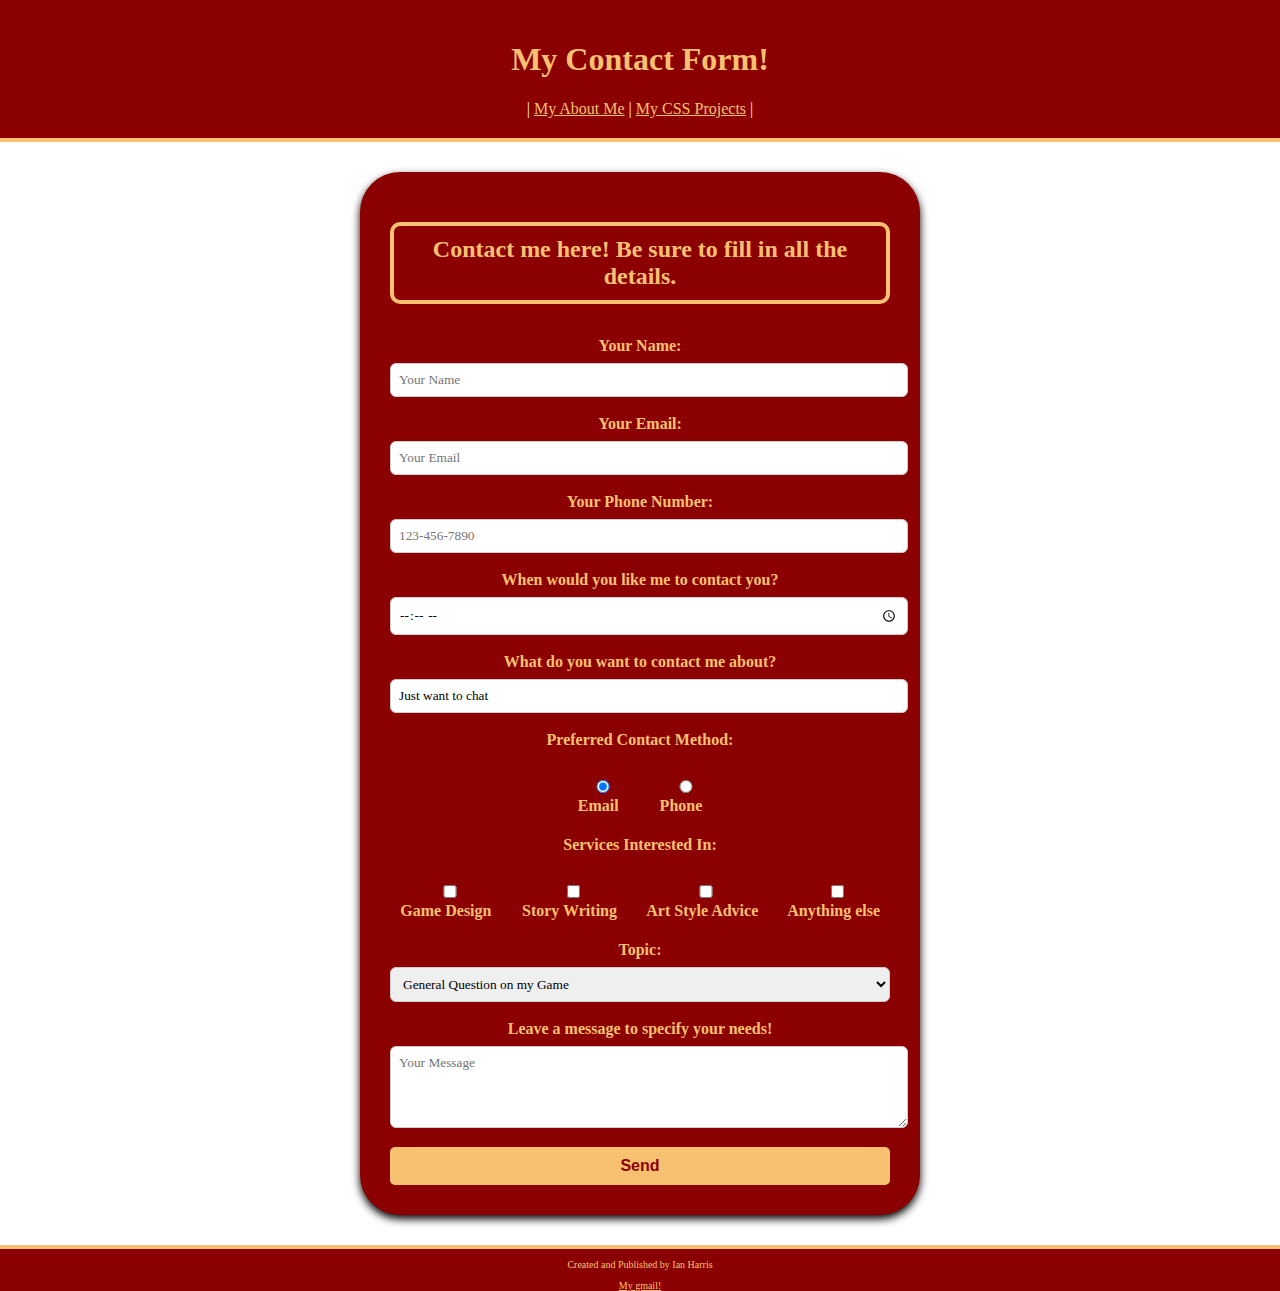
<file: index.html>
<!DOCTYPE html>
<html lang="en">

<head>
    <meta charset="UTF-8">
    <meta name="viewport" content="width=device-width, initial-scale=1.0">
    <title>Contact Form</title>
    <link rel="stylesheet" href="css/contact.css">
</head>

<body>

    <header>
        <h1 style="font-weight: bold; color: rgb(247, 193, 113);">My Contact Form!</h1>
        <nav>
        | <a href="../index.html" style="color: rgb(247, 193, 113);">My About Me</a> |           
           <a href="../cssProjects/index.html" style="color: rgb(247, 193, 113);">My CSS Projects</a> |
        </nav>
    </header>

    <main>
            <form class="contact-form" id="contactForm">
                <h2>Contact me here! Be sure to fill in all the details.</h2>

                <!-- Inputs for my needed details -->
                    <label for="name">Your Name:</label>
                    <input type="text" id="name" placeholder="Your Name" required>

                    <label for="email">Your Email:</label>
                    <input type="email" id="email" placeholder="Your Email" required>

                    <label for="phone">Your Phone Number:</label>
                    <input type="tel" id="phone" placeholder="123-456-7890">

                    <label for="time">When would you like me to contact you?</label>
                    <input type="time" id="time">

                    <label for="reason">What do you want to contact me about?</label>
                    <input type="text" id="reason" value="Just want to chat">
            
                <!-- Buttons to tell me which type of contact you want me to do -->
                    <label>Preferred Contact Method:</label>

                    <div class="inline-options">
                        <label><input type="radio" name="contactMethod" value="Email" checked> Email</label>

                        <label><input type="radio" name="contactMethod" value="Phone"> Phone</label>
                    </div>
                
                <!-- Boxes to check off the wanted services -->
                    <label>Services Interested In:</label>

                    <div class="inline-options">
                        <label><input type="checkbox" name="service" value="Game Design"> Game Design</label>

                        <label><input type="checkbox" name="service" value="Story Writing"> Story Writing</label>

                        <label><input type="checkbox" name="service" value="Art Style Advice"> Art Style Advice</label>

                        <label><input type="checkbox" name="service" value="Other"> Anything else</label>
                    </div>
                
                <!-- The specific topic you want me to cover in those services-->
                    <label for="topic">Topic:</label>

                    <select id="topic">
                        <option value="General Question">General Question on my Game</option>

                        <option value="Game Code help">Help me with my Code</option>
                        
                        <option value="Advice">Advise Me</option>
                    </select>
                
                <!-- Text needed to even more specify the contacters needs -->
                    <label for="message">Leave a message to specify your needs!</label>
                        <textarea id="message" rows="4" placeholder="Your Message" required></textarea>
            
                <!-- Just a button to submit the form -->
                    <button type="submit">Send</button>
            </form>

            <!-- Table container -->
                <div id="resultContainer" style="display:none;">
                    <h2>All Information Submitted!</h2>
                        <table id="resultTable" border="1">
                            <thead>
                                <tr>
                                    <th>Category</th>
                                    <th>Answer</th>
                                    <!-- JS will add remaining rows -->
                                </tr>
                            </thead>
                            <tbody></tbody>
                        </table>
                </div>

    </main>

    <footer>
        <p>Created and Published by Ian Harris</p>
        <a href="mailto:hian87788@gmail.com" style="color: rgb(247, 193, 113);">My gmail!</a>
    </footer>

    <script src="scripts/form.js"></script>
    </body>
</html>
</file>
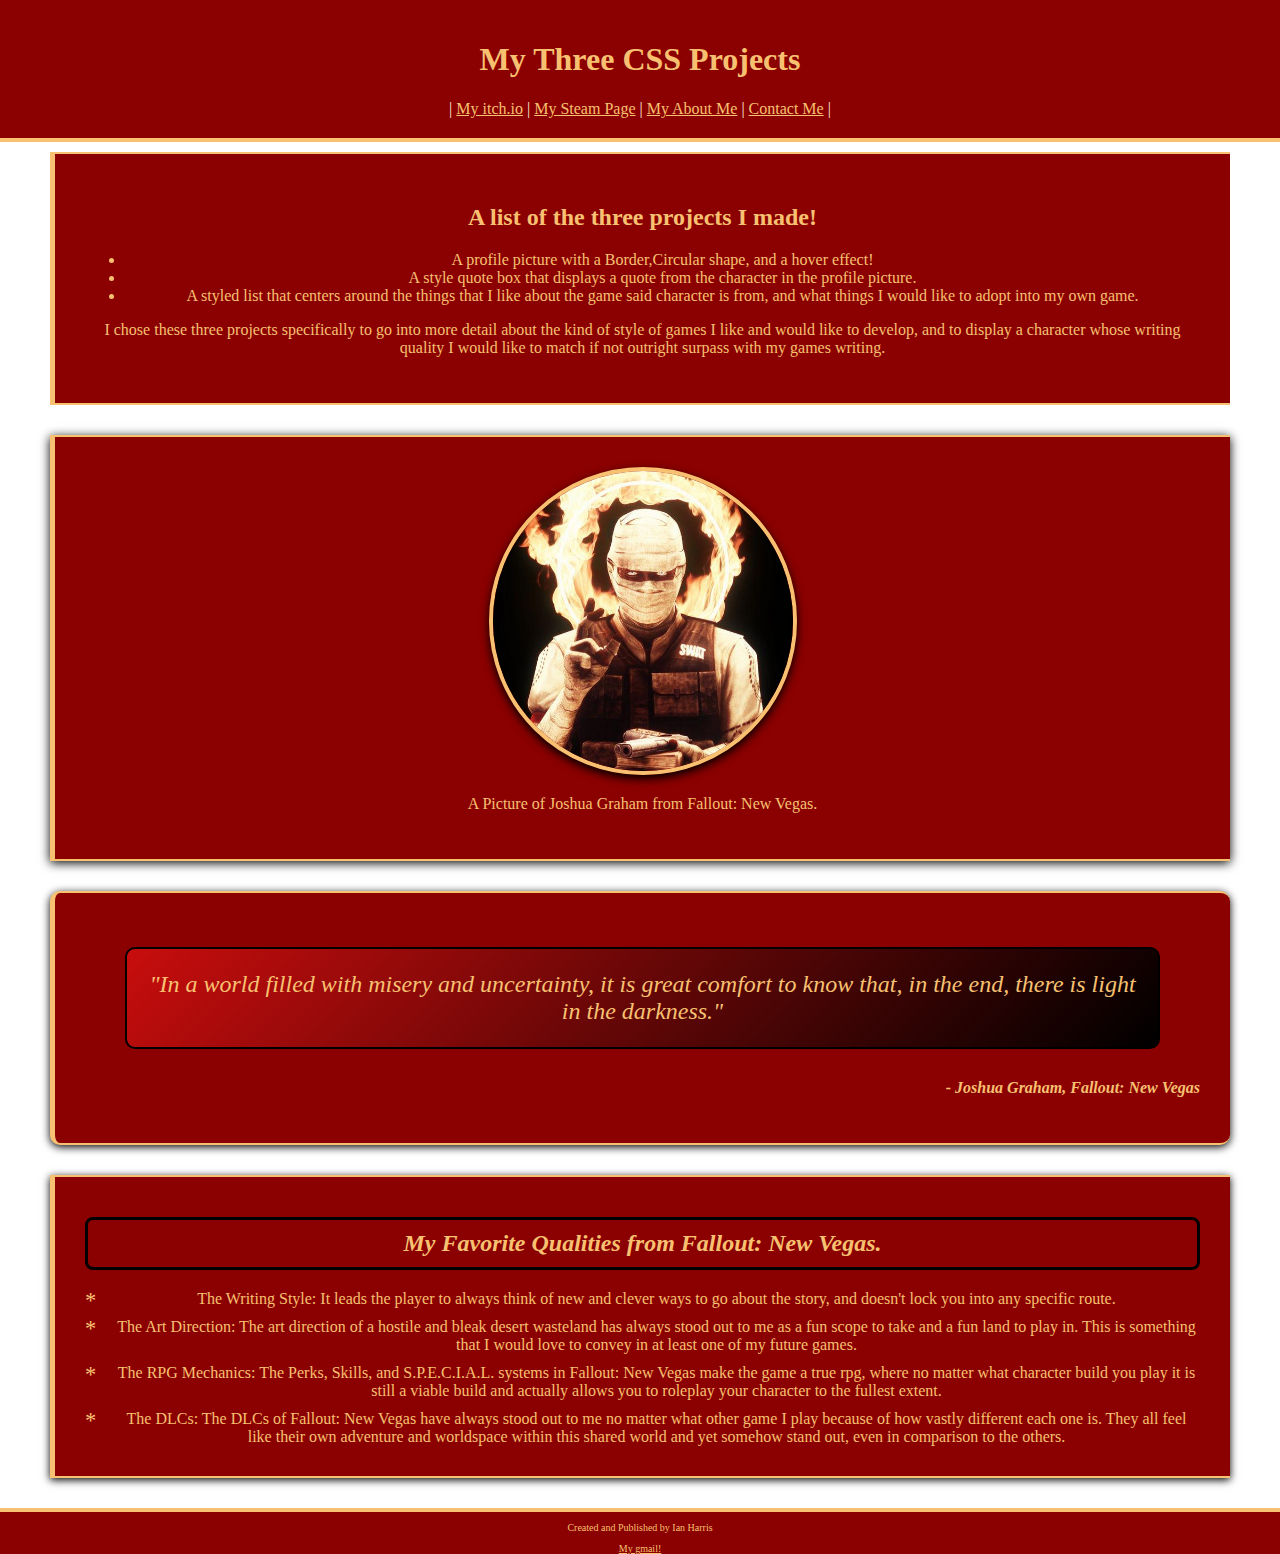
<file: cssProjects/index.html>
<!DOCTYPE html>
<html lang="en">

<head>
    <meta charset="UTF-8">
    <meta name="viewport" content="width=device-width, initial-scale=1.0">
    <title>CSS Project Page</title>
    <link rel="stylesheet" href="styles/style.css">
</head>

<body>

    <header>
        <h1 style="font-weight: bold; color: rgb(247, 193, 113);">My Three CSS Projects</h1>
        <nav>
         | <a href="[insert itch account]" style="color: rgb(247, 193, 113);">My itch.io</a> |
           <a href="[insert Steam Page]" style="color: rgb(247, 193, 113);">My Steam Page</a> |
           <a href="../index.html" style="color: rgb(247, 193, 113);">My About Me</a> |   
           <a href="../contactMe/index.html" style="color: rgb(247, 193, 113);">Contact Me</a> |
        </nav>
    </header>

    <main>
        
        <section>
            <h2>A list of the three projects I made!</h2>
                <ul>
                    <li>A profile picture with a Border,Circular shape, and a hover effect!</li>
                    <li>A style quote box that displays a quote from the character in the profile picture.</li>
                    <li>A styled list that centers around the things that I like about the game said character is from, and what things I would like to adopt into my own game.</li>
                </ul>
                <p>I chose these three projects specifically to go into more detail about the kind of style of games I like and would like to develop, and to display a character whose writing quality I would like to match if not outright surpass with my games writing.</p>
            <!--Description of my three CSS Projects-->
        </section>

        <section class="profilePic">
            <img src="imgs/Picture of Joshua Graham.png" alt="A picture of Joshua Graham" class="profilePictureStyle">
            <p>A Picture of Joshua Graham from Fallout: New Vegas.</p>
            <!--Profile Picture with a Border and Circular Shape Project-->
        </section>

        <section class="styleQuote">
                <blockquote>
                    "In a world filled with misery and uncertainty, it is great comfort to know that, in the end, there is light in the darkness."
                </blockquote>
                <p class="author">- Joshua Graham, Fallout: New Vegas</p>
            <!--Styled Quote Box Project-->
        </section>

        <section class="styledList">
            <h2>My Favorite Qualities from Fallout: New Vegas.</h2>
                <ul>
                    <li>The Writing Style: It leads the player to always think of new and clever ways to go about the story, and doesn't lock you into any specific route.</li>
                    <li>The Art Direction: The art direction of a hostile and bleak desert wasteland has always stood out to me as a fun scope to take and a fun land to play in. This is something that I would love to convey in at least one of my future games.</li>
                    <li>The RPG Mechanics: The Perks, Skills, and S.P.E.C.I.A.L. systems in Fallout: New Vegas make the game a true rpg, where no matter what character build you play it is still a viable build and actually allows you to roleplay your character to the fullest extent.</li>
                    <li>The DLCs: The DLCs of Fallout: New Vegas have always stood out to me no matter what other game I play because of how vastly different each one is. They all feel like their own adventure and worldspace within this shared world and yet somehow stand out, even in comparison to the others.</li>
                </ul>
            <!--Styled List Project-->
        </section>

    </main>

    <footer>
        <p>Created and Published by Ian Harris</p>
        <a href="mailto:hian87788@gmail.com" style="color: rgb(247, 193, 113);">My gmail!</a>
    </footer>

</body>
</html>
</file>
<file: css/contact.css>
header {
    /* Will add more configurations later */
    text-align: center;
    background-color: #8B0000; 
    padding: 20px;
    border-bottom: 4px solid rgb(247, 193, 113); 
    font-family: 'Times New Roman', Times, serif;
}

nav {
    color: antiquewhite;
}

nav a {
    color: aquamarine;
}

body {
    font-family: 'Times New Roman', Times, serif;
    color: black;
    text-align: center;   
    margin: auto;
}

/* Used the example css as a basis and updated it to suit my original CSS style */

.contact-form {
    background: #8B0000;
    padding: 30px;
    border-radius: 40px;
    box-shadow: 0 4px 8px rgb(0, 0, 0);
    width: 90%;
    max-width: 500px;
    margin: auto;
    margin-top: 30px;
    margin-bottom: 30px;
}

.contact-form h2 {
    font-family: 'Times New Roman', Times, serif;
    text-align: center;
    margin-bottom: 30px;
    border: solid 4px rgb(247, 193, 113);
    padding: 10px;
    border-radius: 10px;
    color: rgb(247, 193, 113);
}

.contact-form label {
    font-family: 'Times New Roman', Times, serif;
    font-weight: bold;
    display: block;
    margin-top: 15px;
    padding: 3px;
    color: rgb(247, 193, 113);
}

.contact-form input,
.contact-form select,
.contact-form textarea {
    width: 100%;
    padding: 8px;
    margin-top: 5px;
    border-radius: 6px;
    border: 1px solid #ccc;
    font-family: 'Times New Roman', Times, serif;
}

.contact-form button {
    width: 100%;
    padding: 10px;
    background-color: rgb(247, 193, 113);
    border: none;
    color: #8B0000;
    font-size: 16px;
    font-weight: bold;
    border-radius: 5px;
    cursor: pointer;
    margin-top: 15px;
}

.contact-form button:hover {
    background-color: #ffda88;
}
.inline-options {
    display: flex;
    gap: 10px;
    margin-top: 5px;
    justify-content: center;
    align-items: center;
}

/* Stylized results table container */
#resultContainer {
    max-width: 700px;
    margin: 30px auto;
    background: #8B0000;
    padding: 20px;
    border-radius: 40px;
    box-shadow: 0 4px 8px rgb(0, 0, 0);
    width: 80%;
    color: rgb(247, 193, 113);
    font-family: 'Times New Roman', Times, serif;
    border: 4px solid rgb(247, 193, 113);
}

/* Table styling to match with rest of page */
#resultTable {
    width: 100%;
    border-collapse: collapse;
    font-family: 'Times New Roman', Times, serif;
}

#resultTable th, 
#resultTable td {
    border: 4px solid rgb(247, 193, 113);
    padding: 12px;
    text-align: center;
    color: rgb(247, 193, 113);
    background: #8B0000; 
}

#resultTable th {
    background-color: #8B0000; 
    color: rgb(247, 193, 113);
    font-weight: bold;
}

footer {
    background-color: #8B0000; 
    color: rgb(247, 193, 113);
    font-family: 'Times New Roman', Times, serif;
    font-size: x-small;
    text-align: center;
    border-top: 4px solid rgb(247, 193, 113);
}
</file>
<file: cssProjects/styles/style.css>
header {
    /* Will add more configurations later */
    text-align: center;
    background-color: #8B0000; 
    padding: 20px;
    border-bottom: 4px solid rgb(247, 193, 113); 
    font-family: 'Times New Roman', Times, serif;
}

nav {
    color: antiquewhite;
}

nav a {
    color: aquamarine;
}

body {
    font-family: 'Times New Roman', Times, serif;
    color: black;
    text-align: center;   
    margin: auto;

}

main section{
    border-bottom: 2px solid rgb(247, 193, 113);
    border-top: 2px solid rgb(247, 193, 113);
    border-left: 5px solid rgb(247, 193, 113); 
    padding: 30px;
    margin: 0 40px;
    background-color: #8B0000;
    color: rgb(247, 193, 113);
    margin-top: 10px;
    margin-bottom: 30px;
    margin-left: 50px;
    margin-right: 50px;
    /* Adding some more flavor with the margins and borders */
}

.profilePic{
    box-shadow: 0 2px 10px rgb(0, 0, 0);
}

.profilePictureStyle {
    width: 300px;
    height: 300px;
    object-fit: cover;
    border-radius: 50%;
    border: 4px solid rgb(247, 193, 113);
    box-shadow: 0 4px 10px rgb(0, 0, 0);
    /* Adding some shadows to the profile picture and by extension its section */
}

.styleQuote{
    border-radius: 10px;
    box-shadow: 0 2px 8px rgb(0, 0, 0);
}

blockquote {    
    background: linear-gradient(135deg, #c80d0d, #000000);  
    font-style: oblique;
    font-family: 'Times New Roman', Times, serif;
    font-size: x-large;
    color: rgb(247, 193, 113);
    border: #000000, 2px solid;
    border-radius: 10px;
    padding: 2%;
}

.author {
    text-align: right;
    font-weight: bold;
    font-style: oblique;
    color: rgb(247, 193, 113);
    margin-top: 30px;
  
}

.styledList {
    padding: 20px 30px;
    box-shadow: 0 2px 8px rgb(0, 0, 0);
}

.styledList h2 {
    text-align: center;
    font-size: x-large;
    font-style: oblique;
    margin-bottom: 20px;
    border: 3px solid black;
    padding: 10px;
    border-radius: 8px;
}

.styledList ul {
    list-style: none;
    padding: 0;
    margin: 0;
}

.styledList li {
    position: relative;
    margin: 8px 0;
    margin-bottom: 10px;
    padding-left: 28px; 
}

.styledList li::before {
    content: "*";
    position: absolute;
    left: 0;
    color: rgb(247, 193, 113);
    font-size: 1.4em;
    line-height: 1;
}

.styledList li:hover {
    color: #ffffff;
    cursor: pointer;
    transform: translateX(4px);
    transition: all 0.2s ease-in-out;
    /* Decided to combine several projects because I thought they would be neat to do */
}

footer {
    background-color: #8B0000; 
    color: rgb(247, 193, 113);
    font-family: 'Times New Roman', Times, serif;
    font-size: x-small;
    text-align: center;
    border-top: 4px solid rgb(247, 193, 113);
}
</file>
